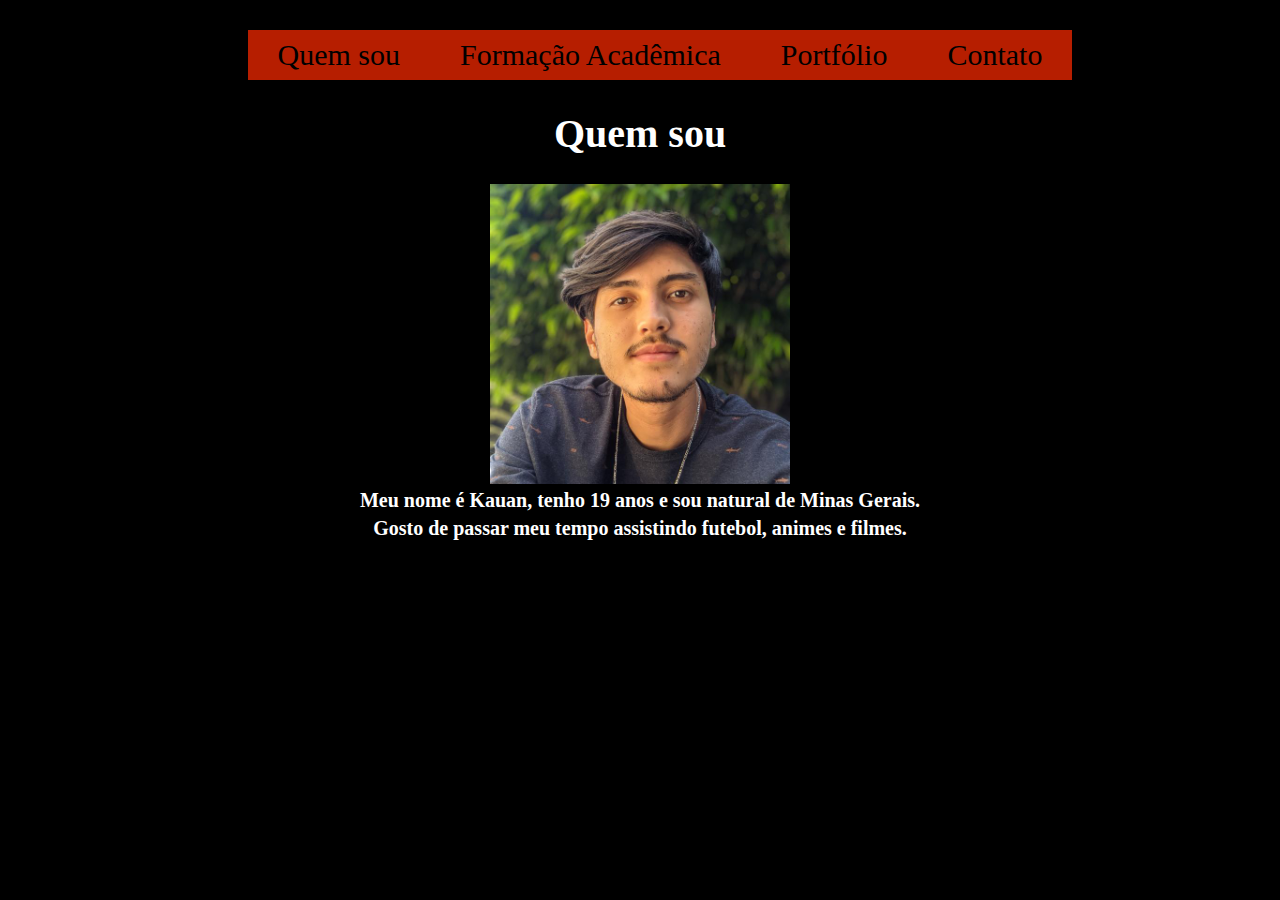
<file: index.html>
<!DOCTYPE html>
<html lang="en">
<head>
    <meta charset="UTF-8">
    <meta name="viewport" content="width=device-width, initial-scale=1.0">
    <title>Kauan</title>
    <!--Referenciando o estilo CSS da página -->
    <link rel="stylesheet" href="style.css">
</head>
<body>
    <!----------------------------------------------------------------------------------------------------------------------->
    <!----------------------------------------------------------------------------------------------------------------------->
    <!----------------------------------------------------------------------------------------------------------------------->
    <!---------------------------------------------Criação do menu------------------------------------------------------------>
    <div>
        <ul class="menu">
            <li class="bloco"><a class="link" href="index.html">Quem sou</a></li>
            <li class="bloco"><a class="link" href="formacao.html">Formação Acadêmica</a></li>
            <li class="bloco"><a class="link" href="portfolio.html">Portfólio</a></li>
            <li class="bloco"><a class="link" href="contato.html">Contato</a></li>
        </ul>
    </div>
    <!----------------------------------------------------------------------------------------------------------------------->
    <!----------------------------------------------------------------------------------------------------------------------->
    <!----------------------------------------------------------------------------------------------------------------------->
    <!----------------------------------------------Descrição do menu-------------------------------------------------------->
    <div>
    <h1 class="h1">Quem sou</h1>
    </div>
    
    <div class="container-foto">
        <img id="img" src="imagem/k.png" alt="Minha foto">
    </div>

    <div>
        <h2>Meu nome é Kauan, tenho 19 anos e sou natural de Minas Gerais.</h2>
        <h2>Gosto de passar meu tempo assistindo futebol, animes e filmes.</h2>
    </div>
</body>
</html>
</file>
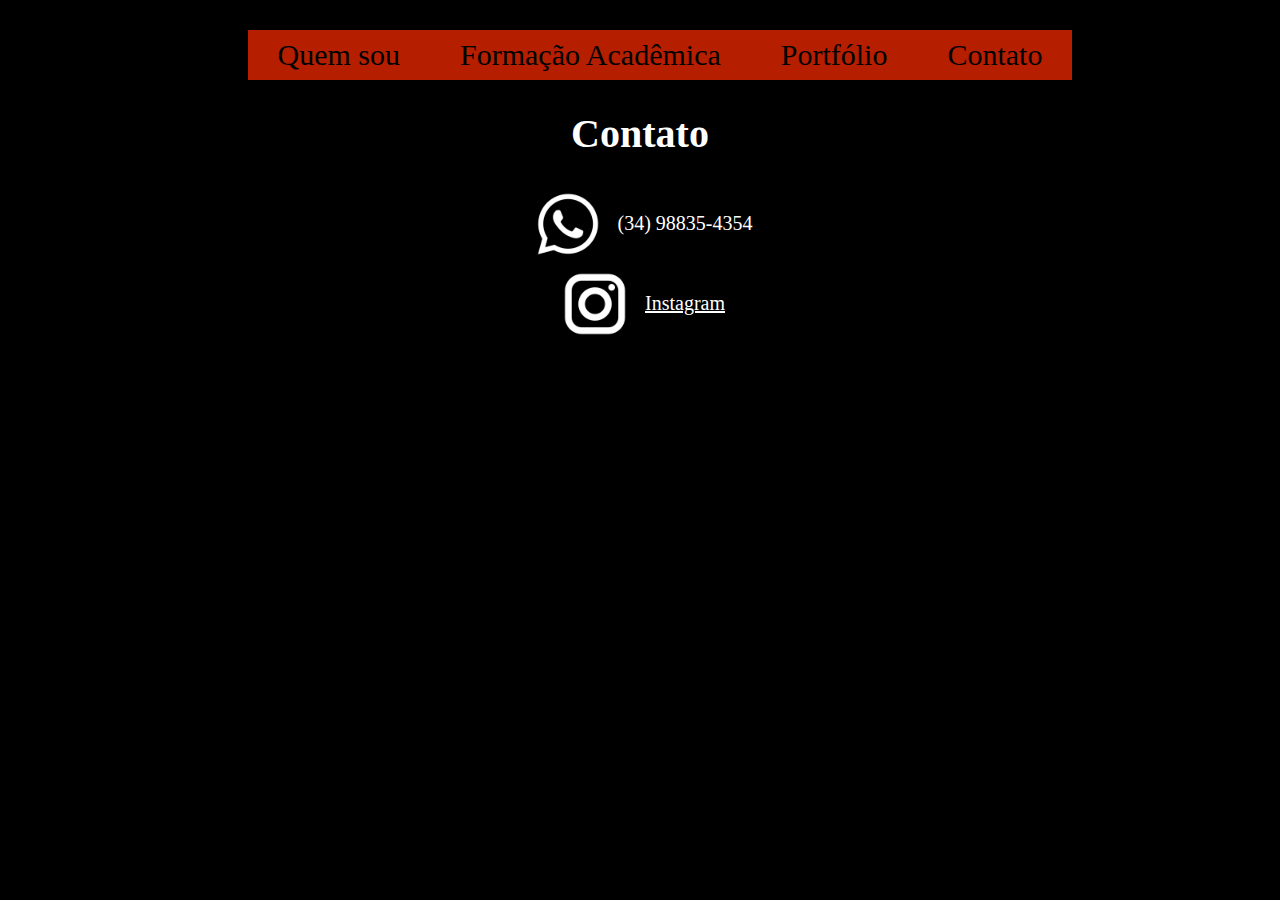
<file: contato.html>
<!DOCTYPE html>
<html lang="en">
<head>
    <meta charset="UTF-8">
    <meta name="viewport" content="width=device-width, initial-scale=1.0">
    <title>Kauan</title>
    <!--Referenciando o estilo CSS da página -->
    <link rel="stylesheet" href="style.css">
</head>
<body>
    <!----------------------------------------------------------------------------------------------------------------------->
    <!----------------------------------------------------------------------------------------------------------------------->
    <!----------------------------------------------------------------------------------------------------------------------->
    <!---------------------------------------------Criação do menu------------------------------------------------------------>
    <div>
        <ul class="menu">
            <li class="bloco"><a class="link" href="index.html">Quem sou</a></li>
            <li class="bloco"><a class="link" href="formacao.html">Formação Acadêmica</a></li>
            <li class="bloco"><a class="link" href="portfolio.html">Portfólio</a></li>
            <li class="bloco"><a class="link" href="contato.html">Contato</a></li>
        </ul>
    </div>
    <!----------------------------------------------------------------------------------------------------------------------->
    <!----------------------------------------------------------------------------------------------------------------------->
    <!----------------------------------------------------------------------------------------------------------------------->
    <!----------------------------------------------Descrição do menu-------------------------------------------------------->
    <div>    
        <h1 class="h1">Contato</h1>
    </div>
    <div class="contato-icone">
        <div class="contato-item">    
            <img src="imagem/whatsapp.png" alt="">
            <span>(34) 98835-4354</span>
        </div>
        <div class="contato-item">
            <img src="imagem/instagram.png" alt="">
            <span><a target="_blank" rel="external" href="https://www.instagram.com/kauan.takano/">Instagram</a></span>
        </div>
    </div>    
</body>
</html>
</file>
<file: style.css>
/* FORMATAÇÃO PADRÃO PARA TODAS AS PÁGINA */
body {
    font-family: cursive;
    background-color: black;
    color: white;
}

.menu {
    list-style-type: none;
    display: flex;
    font-size: 30px;
    justify-content: center; /* Alinha horizontalmente */
    align-items: center;    /* Alinha verticalmente */
}

.bloco {
    float:left;
    background-color: rgb(182, 30, 0);

}
li a {
    display: block;
    color: #000000;
    padding: 8px 30px;
    text-decoration: none;   
}

.link:hover {
    background-color: #000;
    color: white;
}

.h1{
    text-align: center;
    font-size: 40px;
}

/* INDEX */
h2 {
    font-size: 20px;
    text-align: center;
    margin: 5px 0;
}
 /* FORMAÇÃO */
.lista {
    font-size: 20px;
    margin-left: 15%;
    font-family: cursive;
}

/* PORTFÓLIO */
#git {
    font-size: 30px;
    font-family: arial;
    background-color: rgb(0, 255, 251);
}

/* CONTATO */
#img {
    width: 300px;
    height: 300px;
}

.container-foto {
    display: flex;
    justify-content: center;
    align-items: center;
    }

#icones {
    width: 150px;
    height: 150px;
}

.contato-icone {
    flex-direction: column
    display: flex; /* Alinha os itens horizontalmente */
    align-items: center; /* Alinha verticalmente no centro */
    gap: 20px; /* Espaçamento entre os ícones e os textos */
}

.contato-icone img {
    width: 80px; /* Tamanho dos ícones */
    height: 80px;
}

.contato-icone .contato-item {
    display: flex; /* Alinha o ícone e o texto horizontalmente */
    align-items: center;
    justify-content: center;
    gap: 10px; /* Espaçamento entre o ícone e o texto */
}

.contato-icone span {
    font-size: 20px; /* Tamanho do texto */
    color: white;
}

.contato-icone a {
    color: white;
}
</file>
